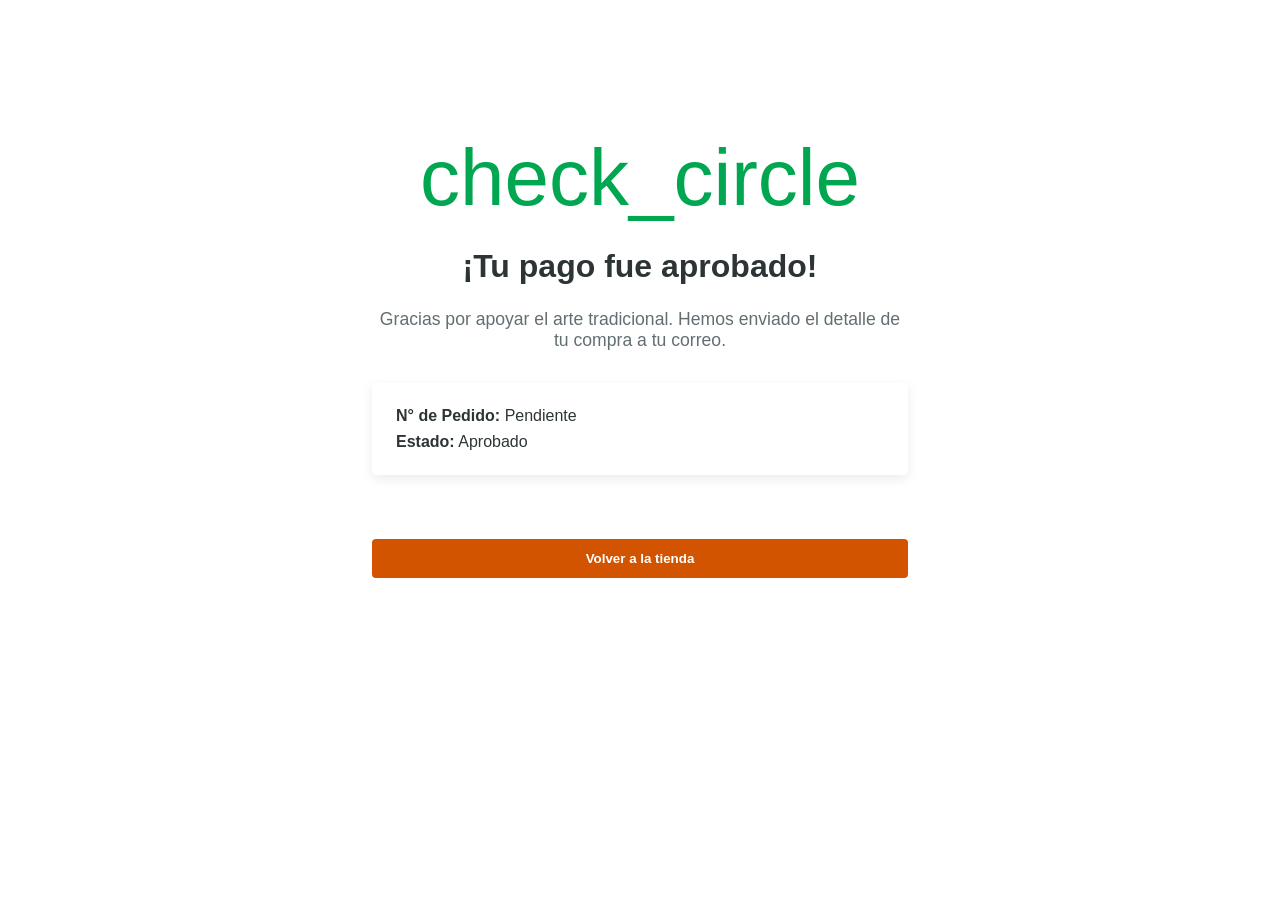
<file: success.html>
<!DOCTYPE html>
<html lang="es">
<head>
    <meta charset="UTF-8">
    <meta name="viewport" content="width=device-width, initial-scale=1.0">
    <title>¡Gracias por tu compra! - Artesanías Inti</title>
    <link rel="stylesheet" href="style.css">
</head>
<body style="background:var(--bg-white);">
    <div style="max-width: 600px; margin: 100px auto; text-align: center; padding: 32px;">
        <div style="color:var(--success); font-size: 5rem;" class="material-symbols-outlined">check_circle</div>
        <h1 style="margin: 24px 0;">¡Tu pago fue aprobado!</h1>
        <p style="color:var(--text-dim); font-size: 1.1rem; margin-bottom: 32px;">
            Gracias por apoyar el arte tradicional. Hemos enviado el detalle de tu compra a tu correo.
        </p>
        <div class="section-card" style="text-align: left;">
            <p><strong>N° de Pedido:</strong> <span id="order-id">Cargando...</span></p>
            <p style="margin-top:8px;"><strong>Estado:</strong> Aprobado</p>
        </div>
        <button class="primary-btn" onclick="window.location.href='/store/'" style="margin-top: 32px;">Volver a la tienda</button>
    </div>

    <script>
        const urlParams = new URLSearchParams(window.location.search);
        document.getElementById('order-id').innerText = urlParams.get('orderId') || urlParams.get('external_reference') || 'Pendiente';
        // Limpiar carrito al tener éxito
        localStorage.removeItem('cart');
    </script>
</body>
</html>
</file>
<file: style.css>
:root {
    --primary: #D35400;
    --primary-dark: #A04000;
    --secondary: #5D4037;
    --accent: #FFD100;
    --bg: #FDF2E9;
    --bg-white: #ffffff;
    --text: #2D3436;
    --text-dim: #636E72;
    --success: #00A650;
    --error: #F23D4F;
    --glass-border: rgba(0, 0, 0, 0.1);
    --shadow: 0 4px 12px rgba(0,0,0,0.08);
    --shadow-hover: 0 4px 12px 0 rgba(0,0,0,0.15);
    --border: #E5E9E7;
    --glass: rgba(255, 255, 255, 0.85);
}

* {
    margin: 0;
    padding: 0;
    box-sizing: border-box;
    font-family: 'Outfit', 'Inter', sans-serif;
}

body {
    background-color: var(--bg);
    color: var(--text);
    overflow-x: hidden;
}

/* Header & Navbar */
/* Header & Navbar - Glassmorphism */
header {
    background-color: rgba(253, 242, 233, 0.95); /* Cream background */
    backdrop-filter: blur(10px);
    -webkit-backdrop-filter: blur(10px);
    padding: 12px 0;
    position: sticky;
    top: 0;
    z-index: 1000;
    box-shadow: var(--shadow);
    border-bottom: 2px solid var(--primary); /* Terracotta accent line */
}

.nav-container {
    max-width: 1200px;
    margin: 0 auto;
    display: flex;
    flex-direction: column;
    gap: 8px;
    padding: 0 16px;
}

.nav-top {
    display: flex;
    justify-content: space-between;
    align-items: center;
    gap: 32px;
}

.logo {
    display: flex;
    align-items: center;
    gap: 12px;
    text-decoration: none;
    color: var(--primary);
}

.logo img {
    height: 40px;
    width: 40px;
}

.logo h1 {
    font-size: 1.5rem;
    font-weight: 700;
    letter-spacing: -0.5px;
}

.logo h1 span {
    color: var(--secondary);
}

.search-container {
    flex: 1;
    max-width: 600px;
    position: relative;
}

.search-bar {
    display: flex;
    background: var(--bg-white);
    border-radius: 2px;
    box-shadow: 0 1px 2px 0 rgba(0,0,0,0.2);
    overflow: hidden;
}

.search-bar input {
    flex: 1;
    border: none;
    padding: 10px 16px;
    font-size: 1rem;
    outline: none;
}

.search-bar button {
    background: var(--primary);
    border: none;
    padding: 8px 16px;
    cursor: pointer;
    color: white;
    display: flex;
    align-items: center;
}

.nav-user-actions {
    display: flex;
    align-items: center;
    gap: 24px;
}

.nav-link {
    text-decoration: none;
    color: var(--text);
    font-size: 0.9rem;
    display: flex;
    align-items: center;
    gap: 4px;
}

.nav-link:hover {
    color: var(--accent);
}

.cart-icon {
    position: relative;
}

.badge {
    position: absolute;
    top: -8px;
    right: -10px;
    background: var(--accent);
    color: white;
    font-size: 0.7rem;
    padding: 2px 5px;
    border-radius: 10px;
    min-width: 18px;
    text-align: center;
}

/* Hero Carousel */
.hero {
    height: 340px;
    background-color: var(--primary);
    overflow: hidden;
    position: relative;
}

.carousel-inner {
    display: flex;
    transition: transform 0.5s ease-in-out;
    height: 100%;
}

.slide {
    min-width: 100%;
    height: 100%;
    background-size: cover;
    background-position: center;
}

/* Main Content */
main {
    max-width: 1200px;
    margin: -80px auto 40px;
    padding: 0 16px;
    position: relative;
    z-index: 10;
}

.section-card {
    background: var(--bg-white);
    border-radius: 4px;
    padding: 24px;
    margin-bottom: 32px;
    box-shadow: var(--shadow);
}

.section-title {
    font-size: 1.5rem;
    margin-bottom: 24px;
    color: var(--text);
    font-weight: 400;
}

/* Product Grid */
.product-grid {
    display: grid;
    grid-template-columns: repeat(auto-fill, minmax(220px, 1fr));
    gap: 16px;
}

.product-card {
    background: var(--bg-white);
    border-radius: 4px;
    overflow: hidden;
    transition: box-shadow 0.2s;
    cursor: pointer;
    border: 1px solid transparent;
}

.product-card:hover {
    box-shadow: var(--shadow-hover);
    border: 1px solid #eee;
}

.card-img {
    height: 220px;
    border-bottom: 1px solid #eee;
}

.card-img img, .card-img video {
    width: 100%;
    height: 100%;
    object-fit: cover;
}

.card-content {
    padding: 12px;
}

.card-price {
    font-size: 1.4rem;
    font-weight: 400;
    margin-bottom: 4px;
}

.card-title {
    font-size: 0.9rem;
    color: var(--text-dim);
    line-height: 1.2;
    height: 2.4em;
    overflow: hidden;
}

.shipping-free {
    color: var(--success);
    font-size: 0.8rem;
    font-weight: 600;
    margin-top: 4px;
}

/* Modal / Pages overlay */
.view-container {
    display: none;
    position: fixed;
    top: 100px;
    left: 0;
    right: 0;
    bottom: 0;
    background: var(--bg);
    z-index: 500;
    overflow-y: auto;
    padding: 40px 16px;
}

.view-container.active {
    display: block;
}

/* Auth Pages */
.auth-card {
    max-width: 400px;
    margin: 0 auto;
    background: var(--bg-white);
    padding: 32px;
    border-radius: 4px;
    box-shadow: var(--shadow);
}

.auth-card h2 {
    text-align: center;
    margin-bottom: 24px;
}

.form-group {
    margin-bottom: 16px;
}

.form-group label {
    display: block;
    font-size: 0.9rem;
    margin-bottom: 4px;
}

.form-group input {
    width: 100%;
    padding: 10px;
    border: 1px solid #ccc;
    border-radius: 4px;
    outline: none;
}

.primary-btn {
    width: 100%;
    background: var(--primary);
    color: white;
    border: none;
    padding: 12px;
    border-radius: 4px;
    font-weight: 600;
    cursor: pointer;
    transition: all 0.2s;
}

.primary-btn:hover {
    background: var(--primary-dark);
    transform: translateY(-1px);
}

.secondary-btn {
    width: 100%;
    background: rgba(65, 137, 230, 0.1);
    color: #3483fa;
    border: none;
    padding: 12px;
    border-radius: 4px;
    font-weight: 600;
    cursor: pointer;
    margin-top: 8px;
}

/* WhatsApp Float */
.whatsapp-float {
    position: fixed;
    bottom: 24px;
    right: 24px;
    background-color: #25d366;
    width: 60px;
    height: 60px;
    border-radius: 50px;
    display: flex;
    align-items: center;
    justify-content: center;
    box-shadow: 0 4px 12px rgba(0,0,0,0.3);
    z-index: 1000;
    transition: transform 0.3s cubic-bezier(0.175, 0.885, 0.32, 1.275);
}

.whatsapp-float:hover {
    transform: scale(1.1);
}

.whatsapp-float img {
    width: 35px;
    height: 35px;
}

/* Admin Dashboard Layout */
.admin-layout {
    display: flex;
    gap: 32px;
    min-height: 500px;
}

.admin-sidebar {
    width: 240px;
    background: var(--bg-white);
    border-radius: 8px;
    padding: 24px;
    box-shadow: var(--shadow);
    height: fit-content;
}

.admin-sidebar h3 {
    margin-bottom: 20px;
    font-weight: 600;
    color: var(--accent);
}

.admin-sidebar ul {
    list-style: none;
}

.admin-sidebar li {
    margin-bottom: 12px;
}

.admin-sidebar a {
    text-decoration: none;
    color: var(--text);
    display: flex;
    align-items: center;
    gap: 12px;
    padding: 10px;
    border-radius: 6px;
    transition: background 0.2s;
}

.admin-sidebar a:hover {
    background: #f0f0f0;
    color: var(--accent);
}

.admin-sidebar hr {
    border: none;
    border-top: 1px solid #eee;
    margin: 16px 0;
}

.admin-content {
    flex: 1;
}

/* Micro-animations */
.product-card {
    background: var(--bg-white);
    border-radius: 4px;
    overflow: hidden;
    transition: all 0.3s cubic-bezier(0.25, 0.8, 0.25, 1);
    cursor: pointer;
    border: 1px solid transparent;
}

.product-card:hover {
    transform: translateY(-5px);
    box-shadow: 0 14px 28px rgba(0,0,0,0.1), 0 10px 10px rgba(0,0,0,0.05);
}

/* Status Badges */
.status-badge {
    padding: 4px 12px;
    border-radius: 20px;
    font-size: 0.8rem;
    font-weight: 600;
}

.status-pending { background: #fff3e0; color: #ef6c00; }
.status-paid { background: #e8f5e9; color: #2e7d32; }
.status-shipped { background: #e3f2fd; color: #1565c0; }

/* Responsive */
@media (max-width: 768px) {
    .nav-top {
        gap: 12px;
    }
    .nav-user-actions {
        gap: 12px;
    }
    .nav-link span {
        display: none;
    }
    .hero {
        height: 200px;
    }
    main {
        margin-top: -40px;
    }
    .admin-layout {
        flex-direction: column;
    }
    .admin-sidebar {
        width: 100%;
    }
}
</file>
